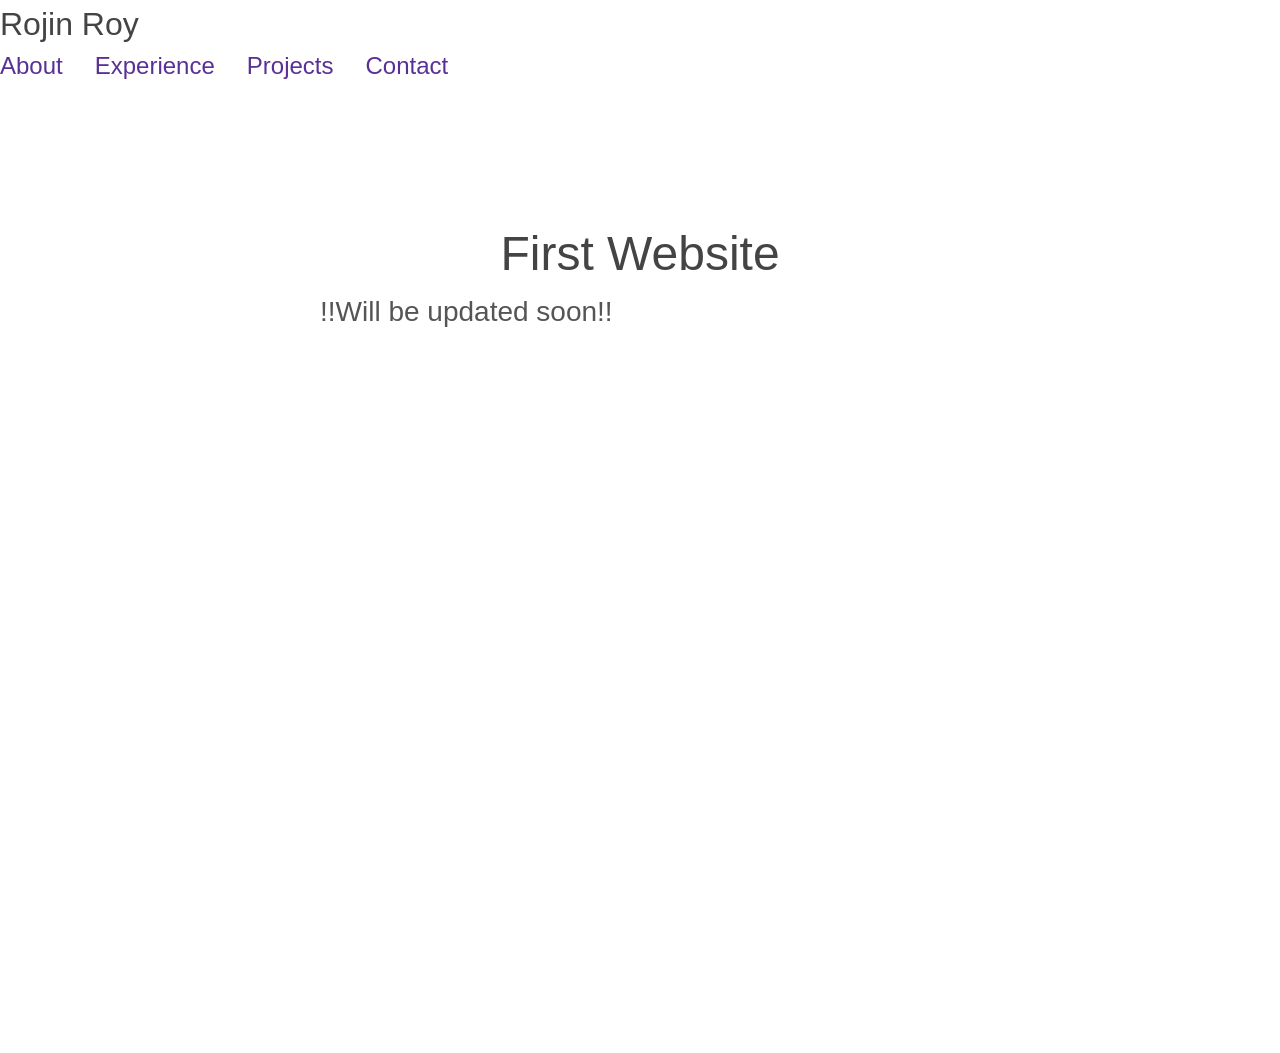
<file: project2.html>
<!DOCTYPE html>
<html lang="en">
  <head>
    <meta charset="UTF-8" />
    <meta http-equiv="X-UA-Compatible" content="IE=edge" />
    <meta name="viewport" content="width=device-width, initial-scale=1.0" />
    <title>My Portfolio</title>
    <link rel="stylesheet" href="style.css" />
    <link rel="stylesheet" href="mediaqueries.css" />
    <link rel="stylesheet" href="bootstrap.min.css"/>

  </head>
  <body>
    <nav id="desktop-nav">
      <div class="logo">Rojin Roy</div>
      <div>
        <ul class="nav-links">
          <li><a href="#about">About</a></li>
          <li><a href="#experience">Experience</a></li>
          <li><a href="#projects">Projects</a></li>
          <li><a href="#contact">Contact</a></li>
        </ul>
      </div>
    </nav>
    <section>
        <section id="project1">
        <h1 class="title">First Website</h1>
        <p class="section__text__p2">!!Will be updated soon!!</p>
    </section>
    <script src="script.js"></script>
  </body>
</html>
</file>
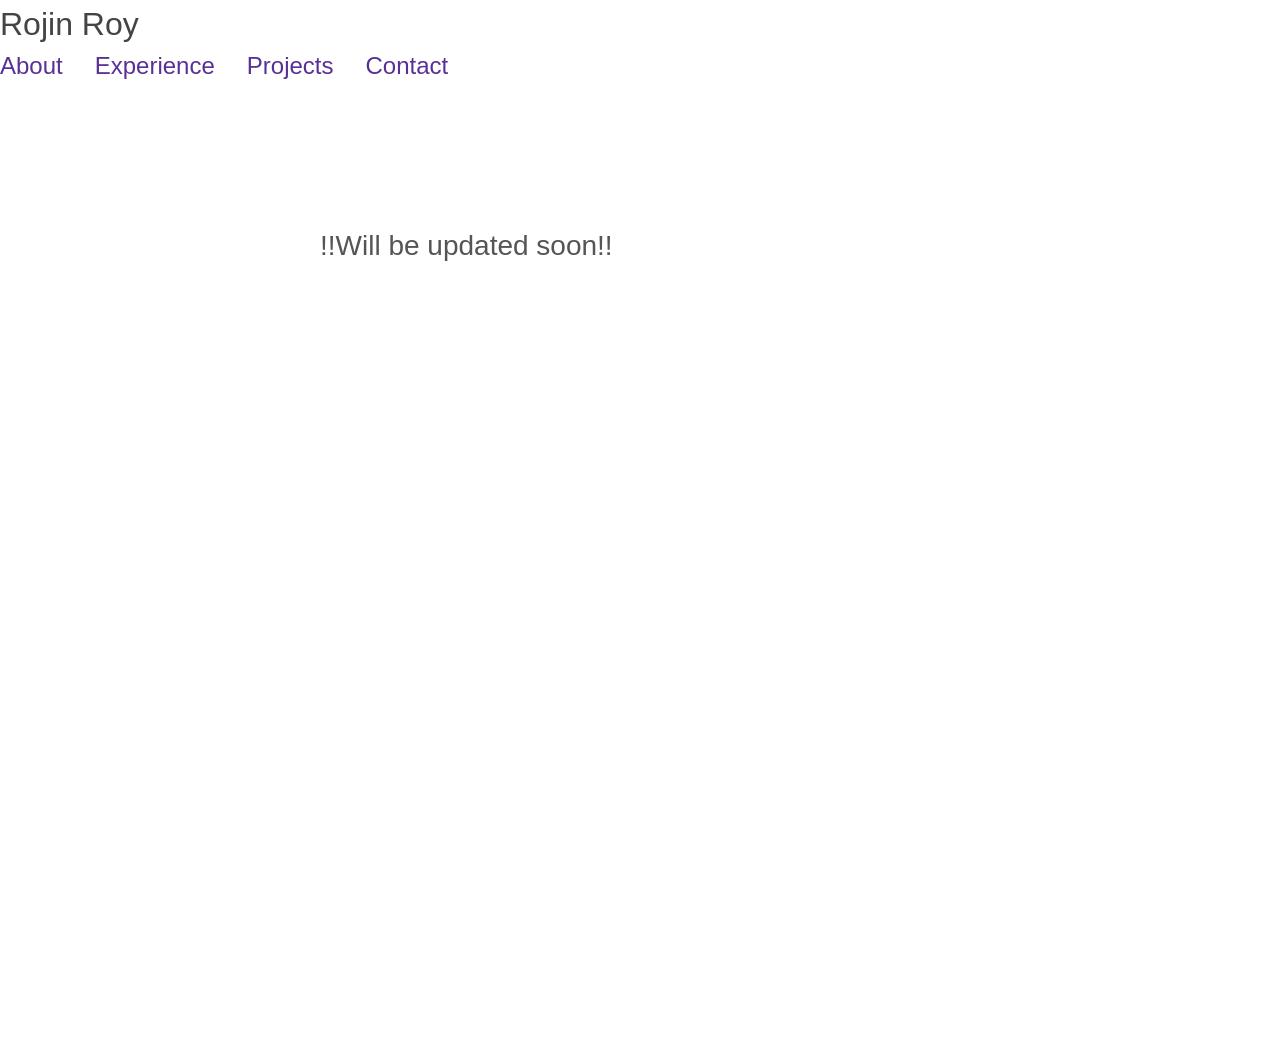
<file: project3.html>
<!DOCTYPE html>
<html lang="en">
  <head>
    <meta charset="UTF-8" />
    <meta http-equiv="X-UA-Compatible" content="IE=edge" />
    <meta name="viewport" content="width=device-width, initial-scale=1.0" />
    <title>My Portfolio</title>
    <link rel="stylesheet" href="style.css" />
    <link rel="stylesheet" href="mediaqueries.css" />
    <link rel="stylesheet" href="bootstrap.min.css"/>

  </head>
  <body>
    <nav id="desktop-nav">
      <div class="logo">Rojin Roy</div>
      <div>
        <ul class="nav-links">
          <li><a href="#about">About</a></li>
          <li><a href="#experience">Experience</a></li>
          <li><a href="#projects">Projects</a></li>
          <li><a href="#contact">Contact</a></li>
        </ul>
      </div>
    </nav>
    <section>
        <section id="project1">
        
        <p class="section__text__p2">!!Will be updated soon!!</p>
    </section>
    <script src="script.js"></script>
  </body>
</html>
</file>
<file: style.css>
/* GENERAL */

@import url("https://fonts.googleapis.com/css2?family=Poppins:wght@300;400;500;600&display=swap");

* {
  margin: 0;
  padding: 0;
}

body {
  font-family: "Poppins", sans-serif;
  background: whitesmoke;
  
}

html {
  scroll-behavior: smooth;
}

p {
  color: rgb(85, 85, 85);
}

/* TRANSITION */

a,
.btn {
  transition: all 300ms ease;
}

/* DESKTOP NAV */

nav,
.nav-links {
  display: flex;
}

nav {
  justify-content: space-around;
  align-items: center;
  height: 17vh;
}

.nav-links {
  gap: 2rem;
  list-style: none;
  font-size: 1.5rem;
}

a {
  color: black;
  text-decoration: none;
  text-decoration-color: white;
}

a:hover {
  color: grey;
  text-decoration: underline;
  text-underline-offset: 1rem;
  text-decoration-color: rgb(181, 181, 181);
}

.logo {
  font-size: 2rem;
}

.logo:hover {
  cursor: default;
}

/* HAMBURGER MENU */

#hamburger-nav {
  display: none;
}

.hamburger-menu {
  position: relative;
  display: inline-block;
}

.hamburger-icon {
  display: flex;
  flex-direction: column;
  justify-content: space-between;
  height: 24px;
  width: 30px;
  cursor: pointer;
}

.hamburger-icon span {
  width: 100%;
  height: 2px;
  background-color: black;
  transition: all 0.3 ease-in-out;
}

.menu-links {
  position: absolute;
  top: 100%;
  right: 0;
  background-color: white;
  width: fit-content;
  max-height: 0;
  overflow: hidden;
  transition: all 0.3 ease-in-out;
}

.menu-links a {
  display: block;
  padding: 10px;
  text-align: center;
  font-size: 1.5rem;
  color: black;
  text-decoration: none;
  transition: all 0.3 ease-in-out;
}

.menu-links li {
  list-style: none;
}

.menu-links.open {
  max-height: 300px;
}

.hamburger-icon.open span:first-child {
  transform: rotate(45deg) translate(10px, 5px);
}

.hamburger-icon.open span:nth-child(2) {
  opacity: 0;
}

.hamburger-icon.open span:last-child {
  transform: rotate(-45deg) translate(10px, -5px);
}

.hamburger-icon span:first-child {
  transform: none;
}

.hamburger-icon span:first-child {
  opacity: 1;
}

.hamburger-icon span:first-child {
  transform: none;
}

/* SECTIONS */

section {
  padding-top: 4vh;
  height: 96vh;
  margin: 0 10rem;
  box-sizing: border-box;
  min-height: fit-content;
}

.section-container {
  display: flex;
}

/* PROFILE SECTION */

#profile {
  display: flex;
  justify-content: center;
  gap: 5rem;
  height: 80vh;
} 



.section__pic-container {
  display: flex;
  height: 400px;
  width: 400px;
  margin: auto 0;
}



.section__text {
  align-self: center;
  text-align: center;
}

.section__text p {
  font-weight: 600;
}

.section__text__p1 {
  text-align: center;
}

.section__text__p2 {
  font-size: 1.75rem;
  margin-bottom: 1rem;
}

.title {
  font-size: 3rem;
  text-align: center;
}

#socials-container {
  display: flex;
  justify-content: center;
  margin-top: 1rem;
  gap: 1rem;
}

/* ICONS */

.icon {
  cursor: pointer;
  height: 2rem;
}

/* BUTTONS */

.btn-container {
  display: flex;
  justify-content: center;
  gap: 1rem;
}

.btn {
  font-weight: 600;
  transition: all 300ms ease;
  padding: 1rem;
  width: 8rem;
  border-radius: 2rem;
}

.btn-color-1,
.btn-color-2 {
  border: rgb(53, 53, 53) 0.1rem solid;
}

.btn-color-1:hover,
.btn-color-2:hover {
  cursor: pointer;
}

.btn-color-1,
.btn-color-2:hover {
  background: rgb(53, 53, 53);
  color: white;
}

.btn-color-1:hover {
  background: rgb(0, 0, 0);
}

.btn-color-2 {
  background: none;
}

.btn-color-2:hover {
  border: rgb(255, 255, 255) 0.1rem solid;
}

.btn-container {
  gap: 1rem;
}

/* ABOUT SECTION */

#about {
  position: relative;
}

.about-containers {
  gap: 2rem;
  margin-bottom: 2rem;
  margin-top: 2rem;
}

.about-details-container {
  justify-content: center;
  flex-direction: column;
}

.about-containers,
.about-details-container {
  display: flex;
}

.about-pic {
  border-radius: 2rem;

}

.profile-pic{
  border-radius: 100%;
  padding: 20px; 
  max-width: 100%;
  height: auto;
}

.arrow {
  position: absolute;
  right: -5rem;
  bottom: 2.5rem;
}

.details-container {
  padding: 1.5rem;
  flex: 1;
  background: white;
  border-radius: 2rem;
  border: rgb(53, 53, 53) 0.1rem solid;
  border-color: rgb(163, 163, 163);
  text-align: center;
}

.section-container {
  gap: 4rem;
  height: 80%;
}

.section__pic-container {
  height: 400px;
  width: 400px;
  margin: auto 0;
}

/* EXPERIENCE SECTION */

#experience {
  position: relative;
}

.experience-sub-title {
  color: rgb(85, 85, 85);
  font-weight: 600;
  font-size: 1.75rem;
  margin-bottom: 2rem;
}

.experience-details-container {
  display: flex;
  justify-content: center;
  flex-direction: column;
}

.article-container {
  display: flex;
  text-align: initial;
  flex-wrap: wrap;
  flex-direction: row;
  gap: 2.5rem;
  justify-content: space-around;
}

article {
  display: flex;
  width: 10rem;
  justify-content: space-around;
  gap: 0.5rem;
}

article .icon {
  cursor: default;
}

/* PROJECTS SECTION */

#projects {
  position: relative;
}

.color-container {
  border-color: rgb(163, 163, 163);
  background: rgb(250, 250, 250);
}

.project-img {
  border-radius: 2rem;
  width: 90%;
  height: 90%;
}

.project-title {
  margin: 1rem;
  color: black;
}

.project-btn {
  color: black;
  border-color: rgb(163, 163, 163);
}

/* CONTACT */

#contact {
  display: flex;
  justify-content: center;
  flex-direction: column;
  height: 70vh;
}

.contact-info-upper-container {
  display: flex;
  justify-content: center;
  border-radius: 2rem;
  border: rgb(53, 53, 53) 0.1rem solid;
  border-color: rgb(163, 163, 163);
  background: (250, 250, 250);
  margin: 2rem auto;
  padding: 0.5rem;
}

.contact-info-container {
  display: flex;
  align-items: center;
  justify-content: center;
  gap: 0.5rem;
  margin: 1rem;
}

.contact-info-container p {
  font-size: larger;
}

.contact-icon {
  cursor: default;
}

.email-icon {
  height: 2.5rem;
}


/* FORM */

form {
  display: flex;
  flex-direction: column;
  gap: 1rem;
  margin-top: 2rem auto;
  margin-bottom: 2rem auto;
}

form input,
textarea{
  padding: 1rem;
}



/* FOOTER SECTION */

footer {
  height: 26vh;
  margin: 0 1rem;
}

footer p {
  text-align: center;
}

#scrollToTopBtn {
  display: none;
  position: fixed;
  bottom: 20px;
  right: 20px;
  z-index: 99;
  font-size: 16px;
  border: none;
  outline: none;
  background-color: #333;
  color: white;
  cursor: pointer;
  padding: 15px;
  border-radius: 50%;
  transition: background-color 0.3s;
}

#scrollToTopBtn:hover {
  background-color: #666;
}








/* COMMENTS SECTION */

.comments-container {
    width: 80%;
    margin: 0 auto;
  }
  
  #comments-list {
    list-style: none;
    padding: 0;
  }
  
  #comments-list li {
    margin-bottom: 10px;
  }
  
  #comment-form {
    margin-top: 20px;
  }
  
  #comment-text {
    width: 100%;
    height: 100px;
    margin-bottom: 10px;
  }
  
  @import url('https://fonts.googleapis.com/css2?family=Muli:wght@300;400;600;800&display=swap');
  body {
      background: whitesmoke;
      -wekit-font-smoothing: antialiased;
      font-family: 'Muli', sans-serif;
  }
  .comment__box {
      list-style-type: none;
      padding-left: 0;
  }
  .comment__box .comment h6 {
      font-weight: 800;
  }
  p {
      font-size: 16px;
  }
  .comment {
      animation: something .6s ease forwards;
  }
  
  @keyframes something {
      0% {
          transform: translateY(-30px);
          opacity: 0;
      }
      100%{
          transform: translateY(0px);
          opacity: 1;
      }
  }
</file>
<file: mediaqueries.css>
@media screen and (max-width: 1400px) {
    #profile {
      height: 83vh;
      margin-bottom: 6rem;
    }
    .about-containers {
      flex-wrap: wrap;
    }
    #contact,
    #projects {
      height: fit-content;
    }
  }
  
  @media screen and (max-width: 1200px) {
    #desktop-nav {
      display: none;
    }
    #hamburger-nav {
      display: flex;
    }
    #experience,
    .experience-details-container {
      margin-top: 2rem;
    }
    #profile,
    .section-container {
      display: block;
    }
    .arrow {
      display: none;
    }
    section,
    .section-container {
      height: fit-content;
    }
    section {
      margin: 0 5%;
    }
    .section__pic-container {
      width: 275px;
      height: 275px;
      margin: 0 auto 2rem;
    }
    .about-containers {
      margin-top: 0;
    }
  }
  
  @media screen and (max-width: 600px) {
    #contact,
    footer {
      height: 40vh;
    }
    #profile {
      height: 83vh;
      margin-bottom: 0;
    }
    article {
      font-size: 1rem;
    }
    footer nav {
      height: fit-content;
      margin-bottom: 2rem;
    }
    .about-containers,
    .contact-info-upper-container,
    .btn-container {
      flex-wrap: wrap;
    }
    .contact-info-container {
      margin: 0;
    }
    .contact-info-container,
    .nav-links li a {
      font-size: 1rem;
    }
    .experience-sub-title {
      font-size: 1.25rem;
    }
    .logo {
      font-size: 1.5rem;
    }
    .nav-links {
      flex-direction: column;
      gap: 0.5rem;
      text-align: center;
    }
    .section__pic-container {
      width: auto;
      height: 46vw;
      justify-content: center;
    }
    .section__text__p2 {
      font-size: 1.25rem;
    }
    .title {
      font-size: 2rem;
    }
    .text-container {
      text-align: justify;
    }
    .contact__container{
      grid-template-columns: 1fr;
      gap: 2rem;
      text-align: center;
    }
  }
</file>
